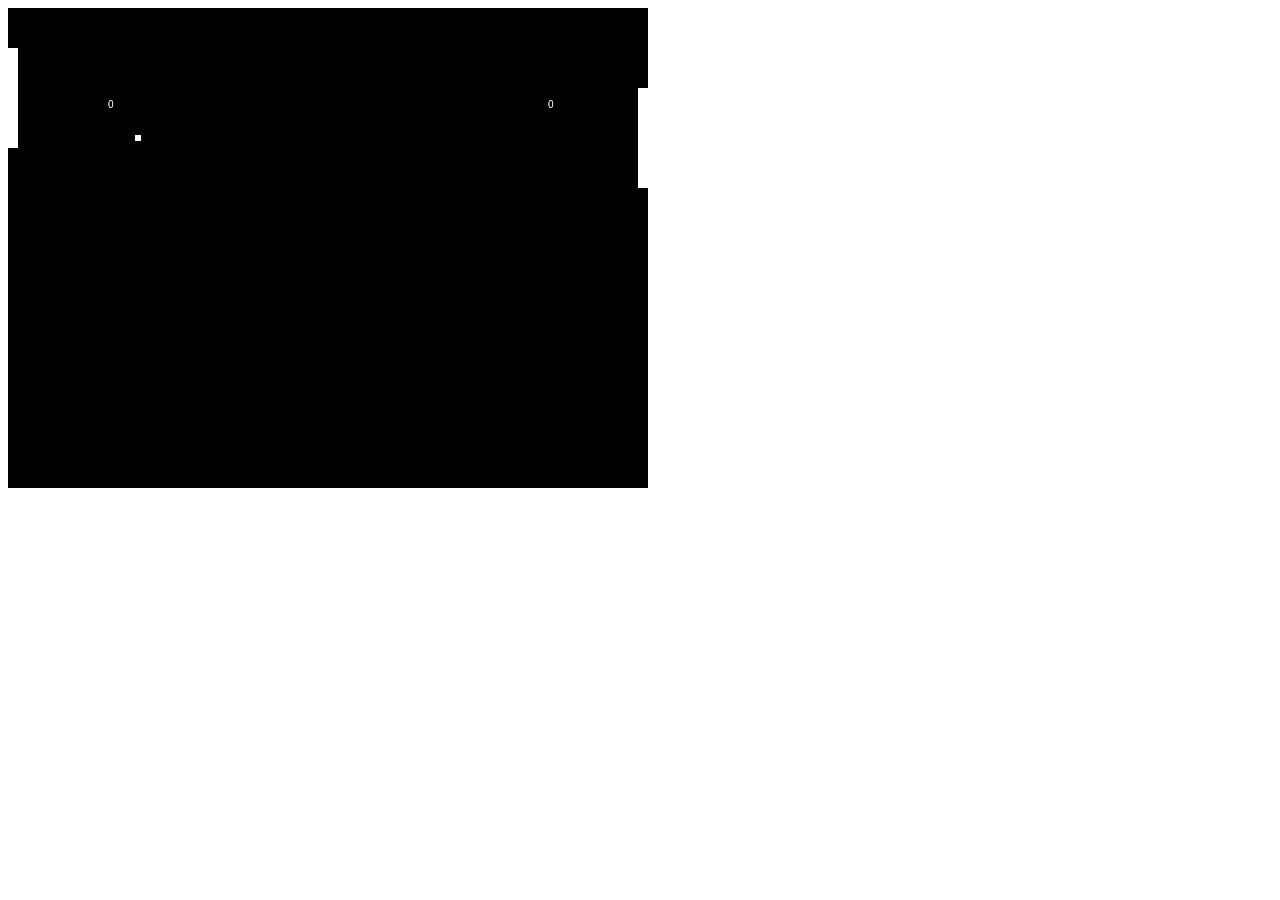
<file: pinball.html>
<html>
<head>
<meta name="viewport" content="width=device-width, initial-scale=1">
</head>
<body>
<canvas id="gc" width="640" height="480"></canvas>
<script>
p1y =p2y =40;
pt =10;
ph =100;
bx =by =50;
bd =6;
xv =yv =4;
score1 =score2 =0;
ais =4;
window.onload =function(){
	c =document.getElementById("gc");
	cc =c.getContext("2d");
	setInterval(update,1000/30);
	c.addEventListener("mousemove",function(e){
		p1y =e.clientY-ph/2; 
	});
}
function reset(){
	bx =c.width/2;
	by =c.height/2;
	xv =-xv;
	yv =3;
}
function update(){
	bx +=xv;
	by +=yv;
	
	if(by < 0 && yv < 0){
		yv =-yv;
	}
	if(by > c.height && yv > 0){
		yv =-yv;
	}
	if(bx < 0){
		if(by > p1y && by < p1y+ph){
		xv =-xv;
		dy =by-(p1y+ph/2);
		yv =dy*0.3;
	}
	else{
		score2++;
		reset();
	}
	}
	if(bx > c.width){
		if(by > p2y && by < p2y+ph){
		xv =-xv;
		dy =by-(p2y+ph/2);
		yv =dy*0.3;
	}
	else{
		score1++;
		reset();
	}
	}
	
	if(p2y+ph/2 < by){
		p2y +=ais;
	}
	else{
		p2y -=ais;
	}
	cc.fillStyle ="black";
	cc.fillRect(0,0,c.width,c.height);
	cc.fillStyle ="white";
	cc.fillRect(0,p1y,pt,ph);
	cc.fillRect(c.width-pt,p2y,pt,ph);
	cc.fillRect(bx-bd/2,by-bd/2,bd,bd);
	cc.fillText(score1,100,100);
	cc.fillText(score2,c.width-100,100);
}
</script>
</body>
</html>
</file>
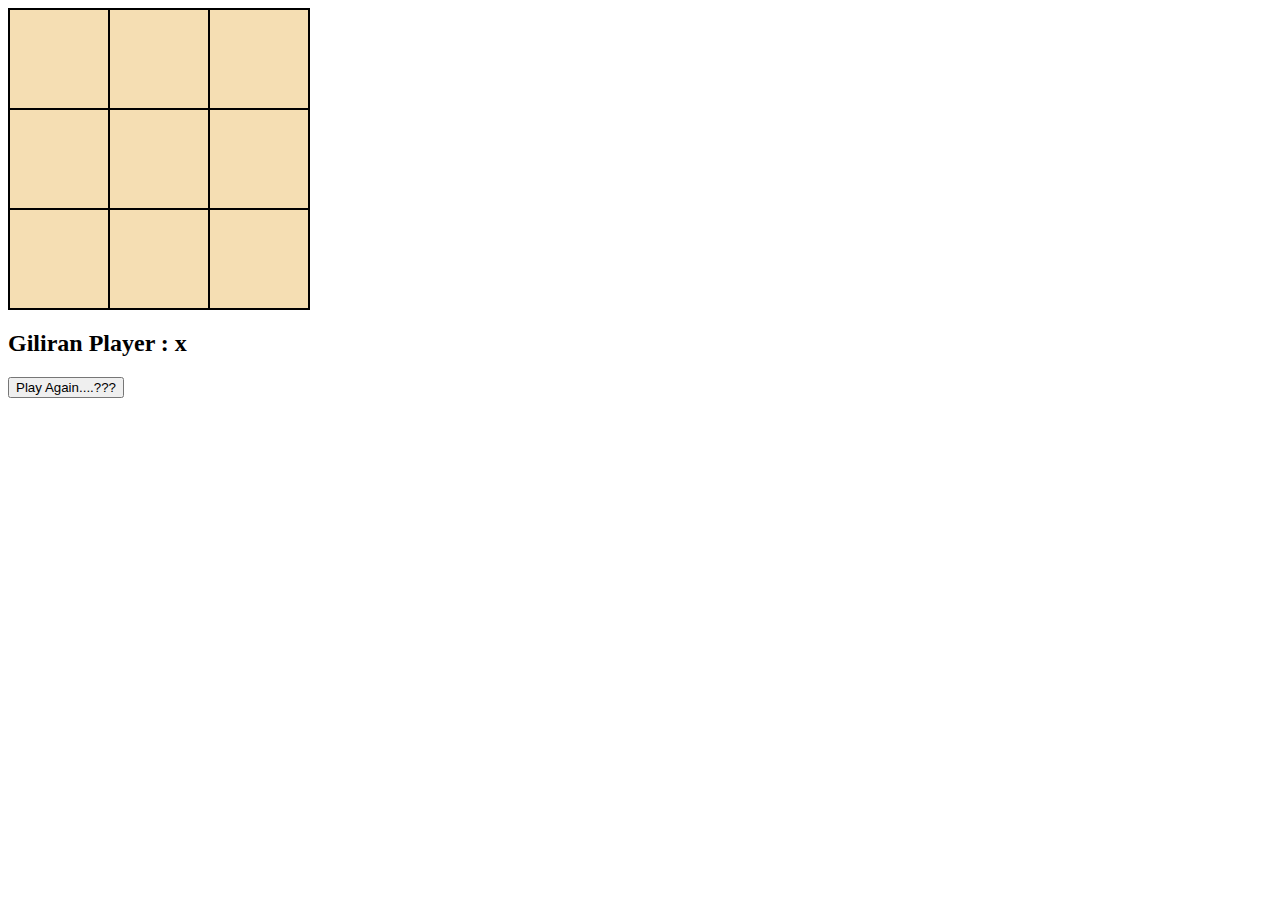
<file: tictactoe.html>
<html>
<head>
<meta name="viewport" content="width=device-width, initial-scale=1">
<title>TicTacToe</title>
<style>
#box{
	height: 300px;
	width: 300px;
	background: lightBlue;
	border: black 1px solid;
	position: relative;
}
#tap1{
	width: 100px;height: 100px;
	float: left;position: relative;
}
.front{
	position: absolute;color: teal;
	width: 100px;height: 100px;
	border: 1px solid black;
	box-sizing: border-box;
	background: wheat;
	backface-visibility: hidden;
	transform: perspective(600px) rotateY(0deg);
	transition: transform 1s linear 0s;
}
.back{
	position: absolute;color: teal;
	box-sizing: border-box;
	width: 100px;height: 100px;
	border: 1px solid black;
	background: wheat;
	backface-visibility: hidden;
	transform: perspective(600px) rotateY(180deg);
	transition: transform 1s linear 0s;
	font-size: 75px;
}
.tap{
	position: relative;
	left: -100px;float: right;
}
</style>
</head>
<body>
<div id="box">
<div id="tap1" onclick="clickbut(1)">
<button id="bt1f" class="front"></button>
<button id="bt1b" class="back"></button>
</div>

<div id="tap1" onclick="clickbut(2)">
<button id="bt2f" class="front"></button>
<button id="bt2b" class="back"></button>
</div>

<div id="tap1" onclick="clickbut(3)">
<button id="bt3f" class="front"></button>
<button id="bt3b" class="back"></button>
</div>

<div id="tap1" onclick="clickbut(4)">
<button id="bt4f" class="front"></button>
<button id="bt4b" class="back"></button>
</div>

<div id="tap1" onclick="clickbut(5)">
<button id="bt5f" class="front"></button>
<button id="bt5b" class="back"></button>
</div>

<div id="tap1" onclick="clickbut(6)">
<button id="bt6f" class="front"></button>
<button id="bt6b" class="back"></button>
</div>

<div id="tap1" onclick="clickbut(7)">
<button id="bt7f" class="front"></button>
<button id="bt7b" class="back"></button>
</div>

<div id="tap1" onclick="clickbut(8)">
<button id="bt8f" class="front"></button>
<button id="bt8b" class="back"></button>
</div>

<div class="tap" onclick="clickbut(9)">
<button id="bt9f" class="front"></button>
<button id="bt9b" class="back"></button>
</div>

</div>
<h2 id="ket">Giliran Player : x </h2>
<button id="again" onclick="window.location.href ='tictactoe.html'">Play Again....???</button>
</body>
<script>
var player ="x";
function clickbut(x){
	document.getElementById("bt"+x+"f").style.transform ="perspective(600px) rotateY(-180deg)"
	document.getElementById("bt"+x+"b").style.transform ="perspective(600px) rotateY(0deg)"
	document.getElementById("bt"+x+"b").innerHTML =player;
	document.getElementById("bt"+x+"b").value =player;
	document.getElementById("bt"+x+"b").disabled ="disabled";
		var ket =document.getElementById("ket");
	if(player == "x"){
		ket.innerHTML ="Giliran Player : o";
		ckwinner();
		player ="o";
	}
	else{
		ket.innerHTML ="Giliran Player : x";
		ckwinner();
		player ="x";
	}
}
function ckwinner(){
		if(document.getElementById("bt1b").value == player && document.getElementById("bt2b").value == player && document.getElementById("bt3b").value == player){
		win(1,2,3);
	}
		else if(document.getElementById("bt4b").value == player && document.getElementById("bt5b").value == player && document.getElementById("bt6b").value == player){
		win(4,5,6);
	}
	else if(document.getElementById("bt7b").value == player && document.getElementById("bt8b").value == player && document.getElementById("bt9b").value == player){
		win(7,8,9);
	}
		else if(document.getElementById("bt1b").value == player && document.getElementById("bt5b").value == player && document.getElementById("bt9b").value == player){
		win(1,5,9);
	}
		else if(document.getElementById("bt7b").value == player && document.getElementById("bt5b").value == player && document.getElementById("bt3b").value == player){
		win(7,5,3);
	}
		else if(document.getElementById("bt1b").value == player && document.getElementById("bt4b").value == player && document.getElementById("bt7b").value == player){
		win(1,4,7);
	}
		else if(document.getElementById("bt2b").value == player && document.getElementById("bt5b").value == player && document.getElementById("bt8b").value == player){
		win(2,5,8);
	}
	else if(document.getElementById("bt3b").value == player && document.getElementById("bt6b").value == player && document.getElementById("bt9b").value == player){
		win(3,6,9);
	}
	else if(document.getElementById("bt1b").disabled =="disabled" && document.getElementById("bt2b").disabled =="disabled" && document.getElementById("bt3b").disabled =="disabled" && document.getElementById("bt4b").disabled =="disabled" 
		&& document.getElementById("bt5b").disabled =="disabled" && document.getElementById("bt6b").disabled =="disabled" && document.getElementById("bt7b").disabled =="disabled" && document.getElementById("bt8b").disabled =="disabled" && document.getElementById("bt9b").disabled =="disabled"){
		ket.innerHTML ="🏳🚩🤑DRAW🤑🚩🏳";
	}
}
function win(a,b,c){
	ket.innerHTML ="🏅🏆Player <span id='spa'>"+player+"</span> Winner🎉🎁";
	var spa =document.getElementById("spa");
	 spa.style.color ="blue";
 	spa.style.fontSize ="50px";
	for(i =1;i<10;i++){
		document.getElementById("bt"+i+"f").disabled ="disabled";
	}
var x =1;
function anime(){
	if(x == 1){
	document.getElementById("bt"+a+"b").style.background ="#ddd";
	document.getElementById("bt"+b+"b").style.background ="#bbb";
	document.getElementById("bt"+c+"b").style.background ="#999";
	x =2;
	}
	else if(x == 2){
	document.getElementById("bt"+c+"b").style.background ="#ddd";
	document.getElementById("bt"+a+"b").style.background ="#bbb";
	document.getElementById("bt"+b+"b").style.background ="#999";
	x =3;
	}
	else if(x == 3){
	document.getElementById("bt"+b+"b").style.background ="#ddd";
	document.getElementById("bt"+c+"b").style.background ="#bbb";
	document.getElementById("bt"+a+"b").style.background ="#999";
	x =1;
	}
}
setInterval(anime,400);
}
</script>
</html>
</file>
